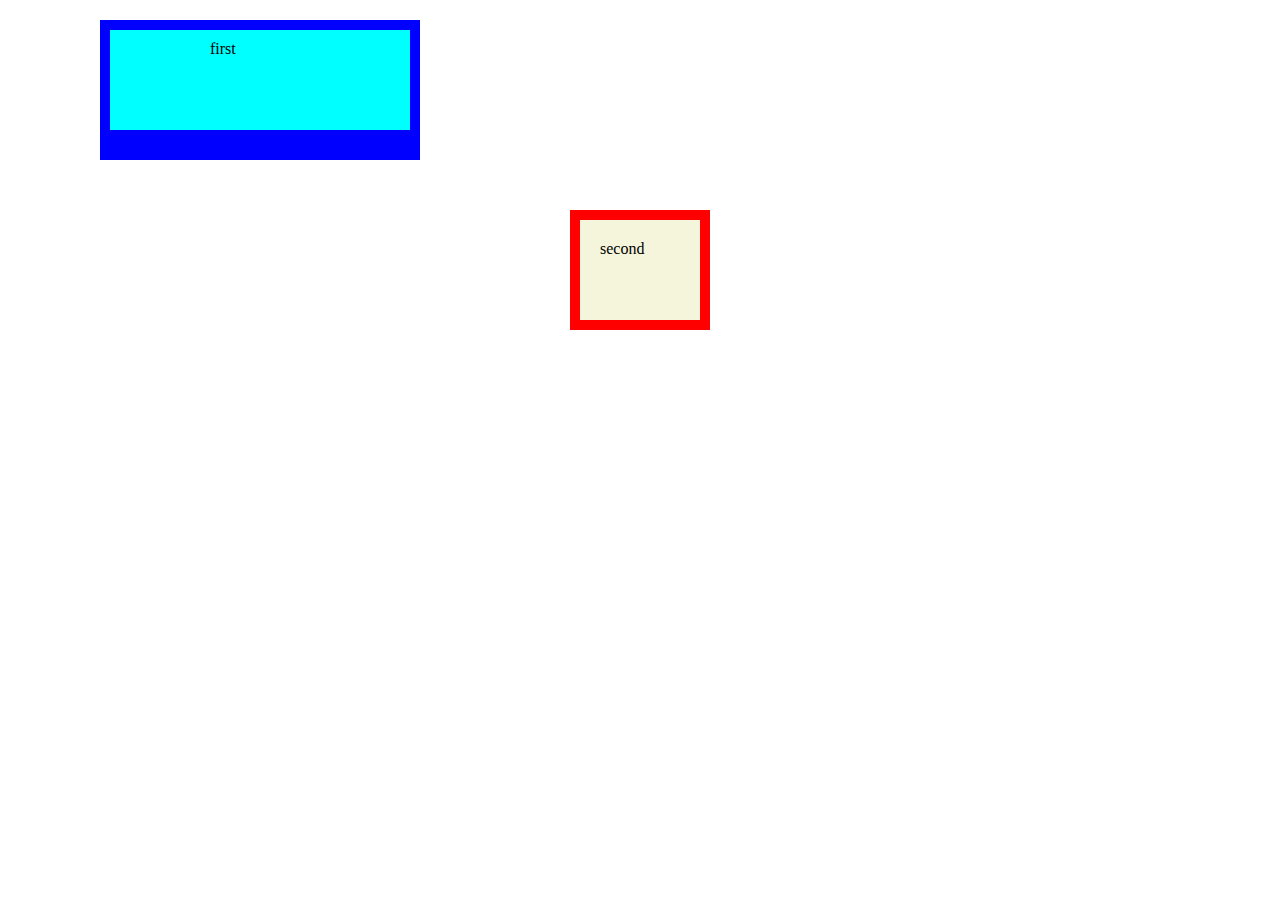
<file: boxmodel.html>
<!DOCTYPE html>
<html>

<head>
    <title>CSS Box Model</title>
    <style>
        body {
            padding: 0%;
            margin: 0%;
        }

        .box-one {
            background-color: aqua;
            height: 80px;
            width: 100px;
            padding: 10px 100px;
            border: 10px solid blue;
            border-bottom-width: 30px;
            margin: 20px 30px 50px 100px;
        }

        .box-two {
            background-color: beige;
            height: 60px;
            width: 80px;
            padding: 20px;
            border: 10px solid red;
            margin: 20px auto 30px auto;
        }
    </style>
</head>

<body>
    <div class="box-one">first</div>
    <div class="box-two">second</div>

</body>

</html>
</file>
